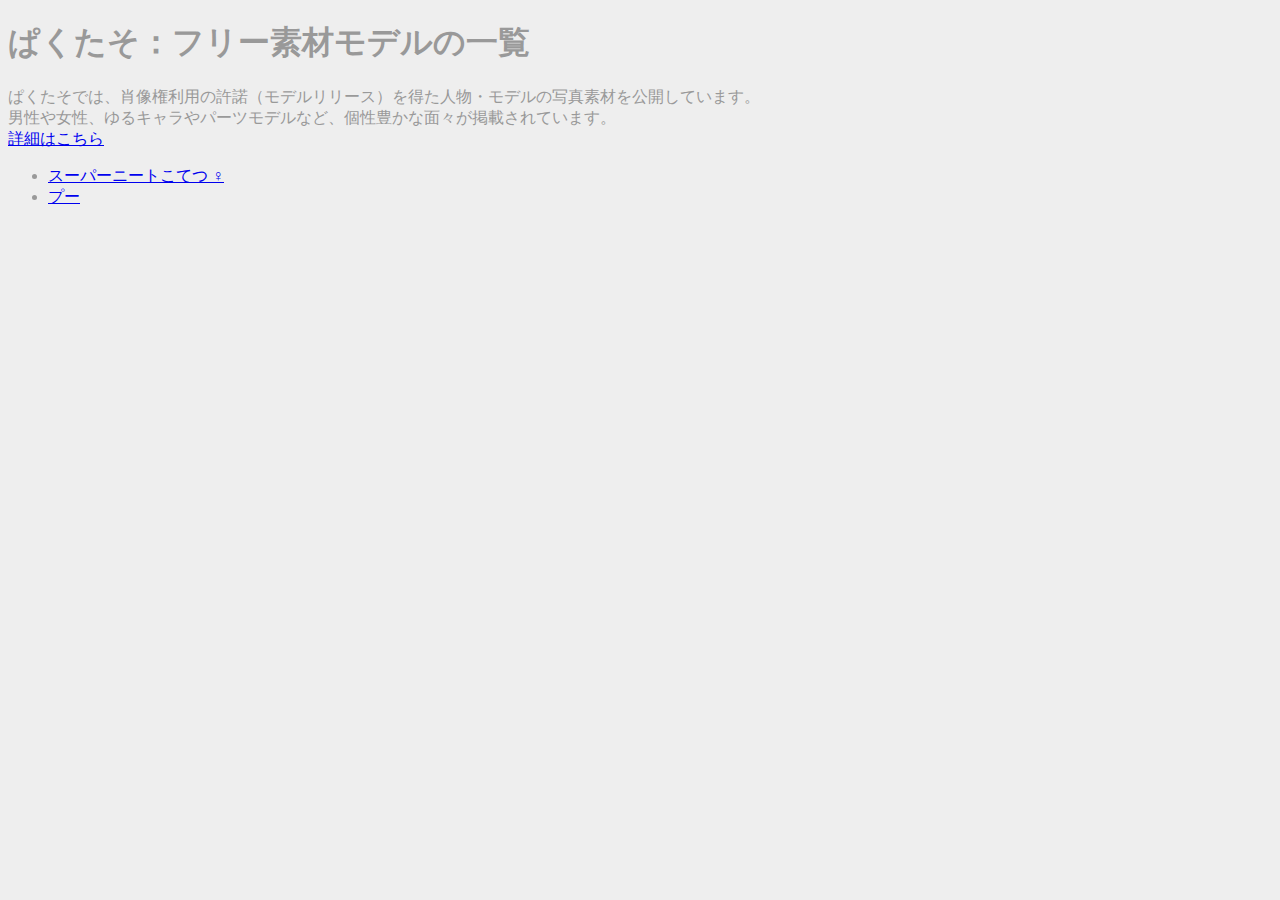
<file: index.html>
<!DOCTYPE html>
<html lang="ja">
  <head>
    <meta charset="UTF-8">
    <!-- <link rel="stylesheet" href="css/reset.css"> -->
    <title>フリー素材モデルの一覧</title>
  </head>
  <body bgcolor="#eeeeee" text="#999999">
    <h1>ぱくたそ：フリー素材モデルの一覧</h1>

    <p>
      ぱくたそでは、肖像権利用の許諾（モデルリリース）を得た人物・モデルの写真素材を公開しています。<br>
      男性や女性、ゆるキャラやパーツモデルなど、個性豊かな面々が掲載されています。<br>
      <a href="https://www.pakutaso.com/model.html" alt="詳細はこちら">詳細はこちら</a>
    </p>
    <ul>
      <li><a href="./kotetsu/kotetsu.html">スーパーニートこてつ ♀</a></li>
      <li><a href="./poo/poo.html">プー</a></li>
    </ul>
  </body>
</html>
</file>
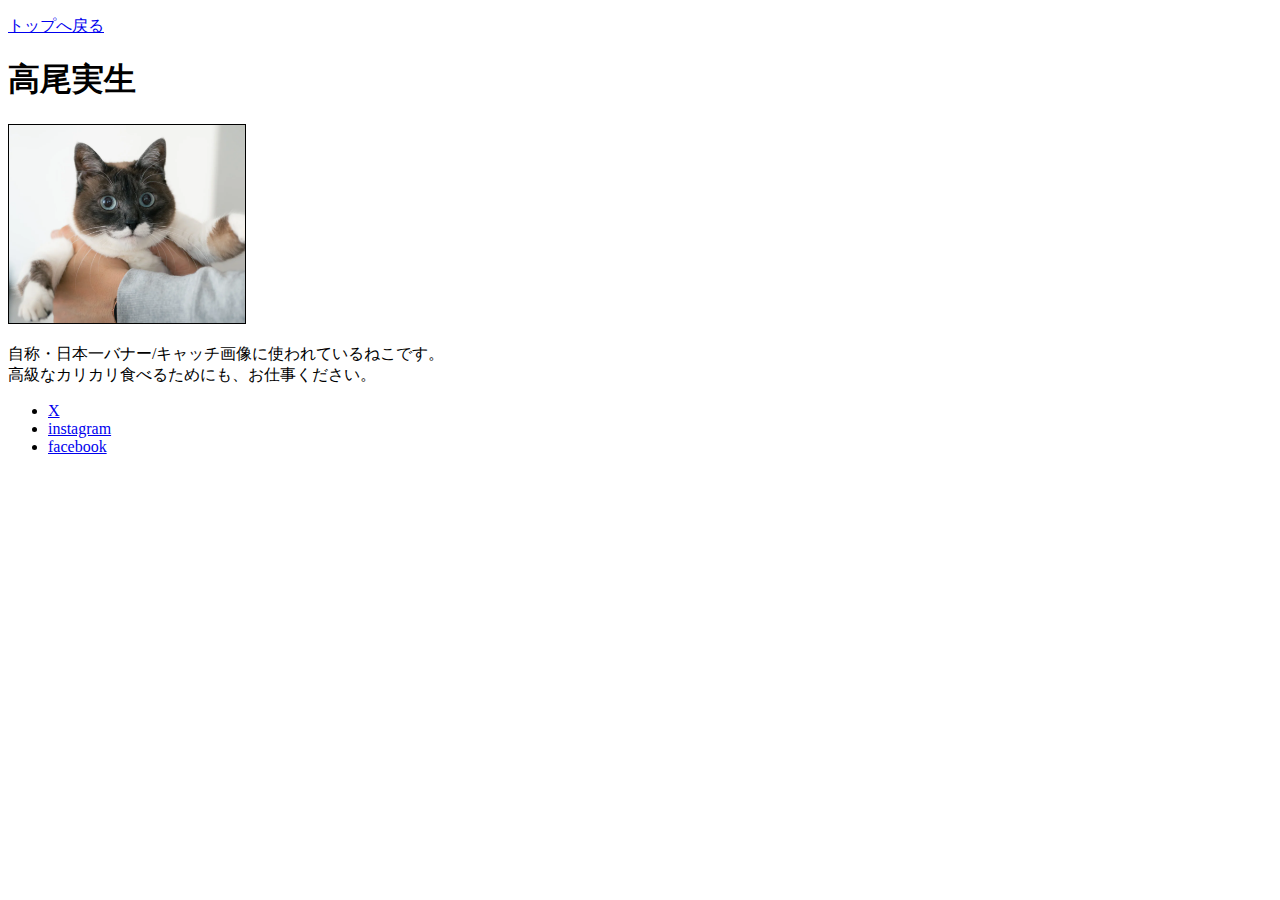
<file: poo/index.html>
<!DOCTYPE html>
<html lang="ja">
  <head>
    <meta charset="UTF-8">


    <title>高尾実生</title>
  </head>
  <body>
    <p><a href="../index.html" alt="トップへ戻る">トップへ戻る</a></p>
    <h1>高尾実生</h1>
    <p>
      <img src="../img/poo.png" alt="プーの顔写真" height="200">
    </p>
    <p>
      自称・日本一バナー/キャッチ画像に使われているねこです。<br>
      高級なカリカリ食べるためにも、お仕事ください。
    </p>
    <ul>
      <li><a href="https://x.com/pu_stagram22">X</a></li>
      <li><a href="https://instagram.com/pu.stagram22/"">instagram</a></li>
      <li><a href="https://www.facebook.com/%E3%83%97%E3%83%BC-114417823250947"">facebook</a></li>
    </ul>
  </body>
</html>
</file>
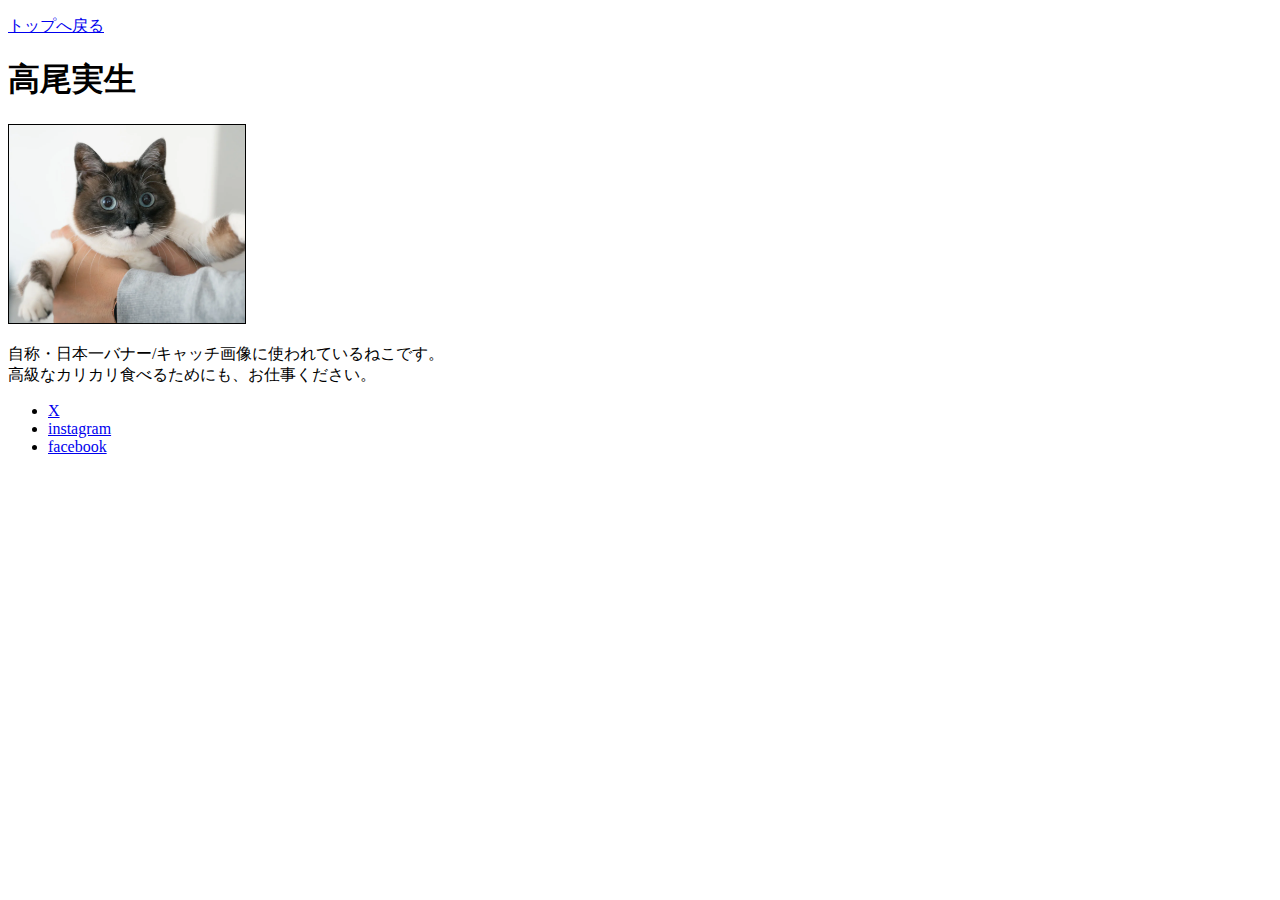
<file: poo/poo.html>
<!DOCTYPE html>
<html lang="ja">
  <head>
    <meta charset="UTF-8">


    <title>高尾実生</title>
  </head>
  <body>
    <p><a href="../index.html" alt="トップへ戻る">トップへ戻る</a></p>
    <h1>高尾実生</h1>
    <p>
      <img src="../img/poo.png" alt="プーの顔写真" height="200">
    </p>
    <p>
      自称・日本一バナー/キャッチ画像に使われているねこです。<br>
      高級なカリカリ食べるためにも、お仕事ください。
    </p>
    <ul>
      <li><a href="https://x.com/pu_stagram22">X</a></li>
      <li><a href="https://instagram.com/pu.stagram22/"">instagram</a></li>
      <li><a href="https://www.facebook.com/%E3%83%97%E3%83%BC-114417823250947"">facebook</a></li>
    </ul>
  </body>
</html>
</file>
